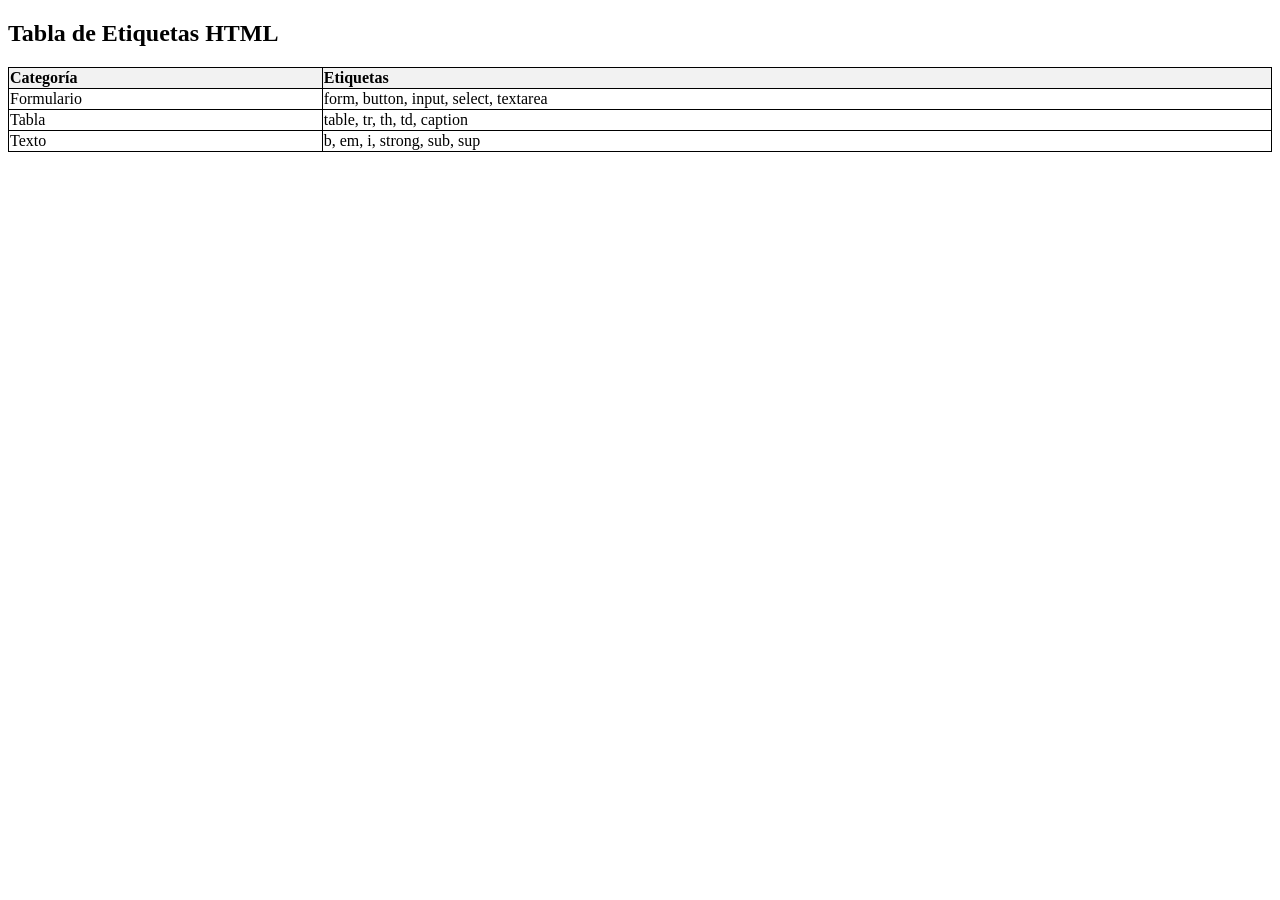
<file: OneDrive/Documentos/Año2/DiseñoDeInterfacesWeb/Tema1/Ejercicio2/index.html>
<!DOCTYPE html>
<html>
<head>
    <title>Tabla de Etiquetas HTML</title>
    <style>
        table {
            border-collapse: collapse;
            width: 100%;
        }

        th, td {
            border: 1px solid black;
            padding: 1px;
            text-align: left;
        }

        th {
            background-color: #f2f2f2;
        }
    </style>
</head>
<body>

<h2>Tabla de Etiquetas HTML</h2>

<table>
  <tr>
    <th>Categoría</th>
    <th>Etiquetas</th>
  </tr>
  <tr>
    <td>Formulario</td>
    <td>form, button, input, select, textarea</td>
  </tr>
  <tr>
    <td>Tabla</td>
    <td>table, tr, th, td, caption</td>
  </tr>
  <tr>
    <td>Texto</td>
    <td>b, em, i, strong, sub, sup</td>
  </tr>
</table>

</body>
</html>
</file>
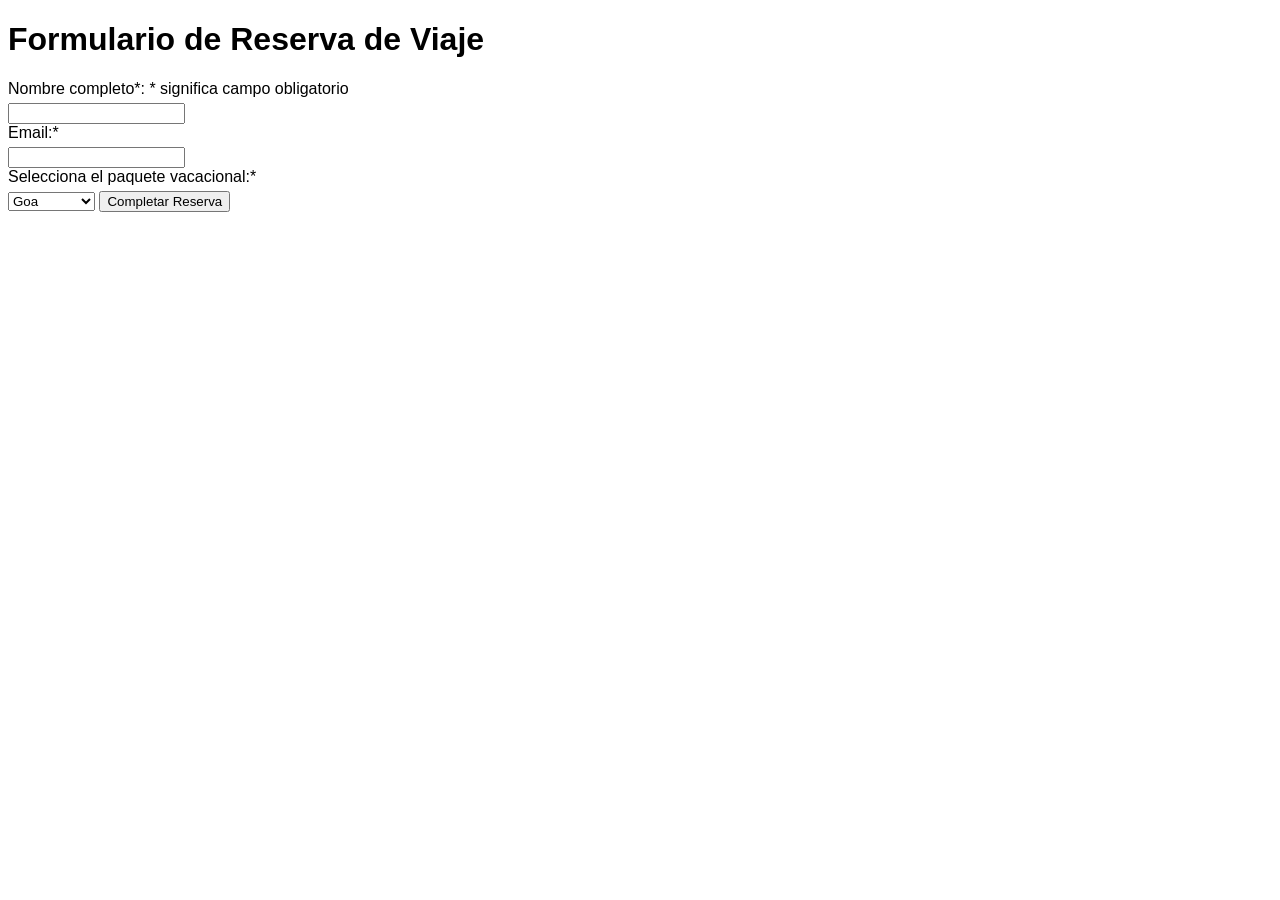
<file: OneDrive/Documentos/Año2/DiseñoDeInterfacesWeb/Tema1/Ejercicio3/index.html>
<!DOCTYPE html>
<html>
<head>
    <title>Formulario de Reserva de Viaje</title>
    <style>
        body {
            font-family: Arial, sans-serif;
        }
        label {
            display: block;
            margin-bottom: 5px;
        }
        
    </style>
</head>
<body>
    <h1>Formulario de Reserva de Viaje</h1>

    <form>
        <label for="nombre">Nombre completo*: <span>* significa campo obligatorio</span></label>
        <input type="text" id="nombre" name="nombre" required>

        <label for="email">Email:*</label>
        <input type="email" id="email" name="email" required>

        <label for="paquete">Selecciona el paquete vacacional:*</label>
        <select id="paquete" name="paquete" required>
            <option value="goa">Goa</option>
            <option value="cachemira">Cachemira</option>
            <option value="rajastan">Rajastán</option>
        </select>
        
        <button type="submit">Completar Reserva</button>
    </form>
</body>
</html>
</file>
